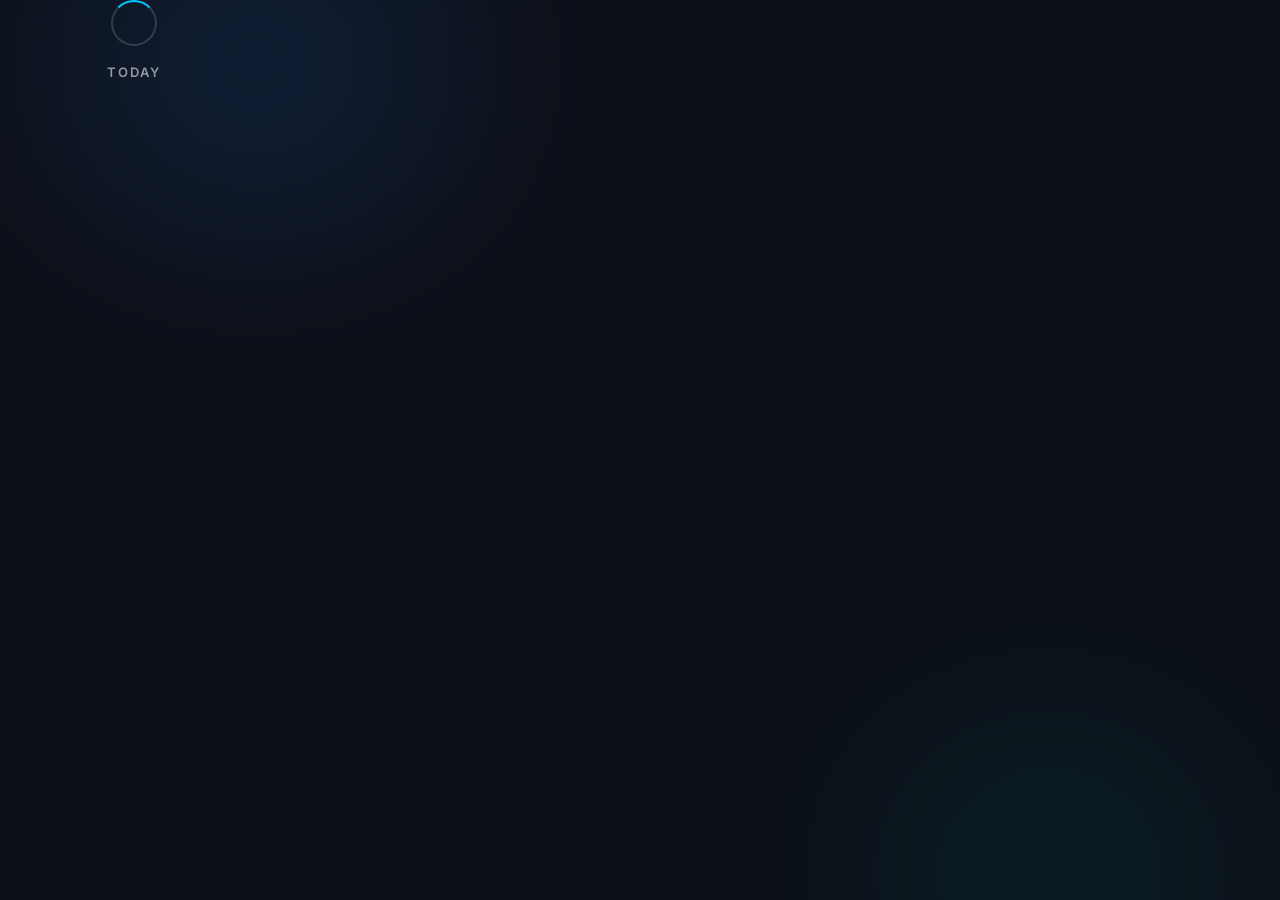
<file: static/board/index.html>
<!DOCTYPE html>
<html lang="en" data-theme="night">
  <head>
    <meta charset="utf-8" />
    <meta
      name="viewport"
      content="width=device-width, initial-scale=1, viewport-fit=cover"
    />
    <title>Today</title>
    <link rel="preconnect" href="https://fonts.googleapis.com" />
    <link rel="preconnect" href="https://fonts.gstatic.com" crossorigin />
    <link
      href="https://fonts.googleapis.com/css2?family=Inter:opsz,wght@14..32,400;14..32,500;14..32,600;14..32,700;14..32,800&display=swap"
      rel="stylesheet"
    />
    <link rel="stylesheet" href="board.css" />
  </head>
  <body>
    <!--
      The whole board is built by board.js from the #board-data payload. Nothing
      is authored here: the frame exists to be painted over, so that the canvas
      owns its markup the way it owns its CSS.
    -->
    <main id="board" class="board" aria-busy="true">
      <div class="boot" id="boot">
        <span class="boot__mark"></span>
        <span class="boot__label">Today</span>
      </div>
    </main>
    <div class="sr-only" role="status" aria-live="polite" id="announcer"></div>
    <script src="board.js"></script>
  </body>
</html>
</file>
<file: static/board/board.css>
/* The Board's own visual system.
 *
 * Nothing here inherits from the host app. The frame is a separate document
 * precisely so the classic stylesheet in utils/styles.py -- 1,500 lines of it,
 * including the kiosk z-index rules -- cannot reach in and half-apply.
 *
 * Colour is authored in oklch so the accent hues stay perceptually even as
 * lightness is swept for hover and pressed states, and so contrast is a number
 * that can be checked rather than eyeballed. Muted text is held at or above
 * 4.5:1 and accents at or above 3:1 against their own surface; tools/audit.py
 * measures this, and it is why --muted is not simply "the same colour, dimmer".
 */

:root {
  /* Surfaces, darkest to lightest. The board is a wall display in a room, so
     the floor is near-black and depth comes from elevation, not borders. */
  --surface-0: oklch(0.17 0.018 265);
  --surface-1: oklch(0.212 0.021 265);
  --surface-2: oklch(0.256 0.024 265);
  --surface-3: oklch(0.305 0.026 265);

  --text: oklch(0.97 0.004 265);
  /* 9.1:1 on --surface-0. The old app shipped #999 at 2.85:1. */
  --muted: oklch(0.775 0.012 265);
  /* 0.68, not 0.66: at 0.66 this measured 4.30:1 on the app's --surface-3,
     which is where 12px captions land. The app's --text-tertiary is this same
     value, and tests/test_one_design.py holds the two files to it. */
  --faint: oklch(0.68 0.014 265);

  --accent: oklch(0.78 0.16 232);
  --good: oklch(0.82 0.17 152);
  --warn: oklch(0.84 0.15 82);
  --late: oklch(0.72 0.19 22);

  /* Lightness for the six per-person colours. Separate from --accent because
   * these are held at a higher lightness than any UI accent: they carry a lane's
   * identity across the whole wall, and the same six hues at accent lightness
   * stop being tellable apart at a distance. It is a token, not a constant in
   * the payload, so day mode can drop it far enough to read on a white Board
   * while keeping every hue exactly where it was. */
  --person-lightness: 0.73;

  --hairline: oklch(0.97 0 0 / 0.09);
  --hairline-strong: oklch(0.97 0 0 / 0.16);

  --radius-sm: 10px;
  --radius: 16px;
  --radius-lg: 24px;

  --ease: cubic-bezier(0.22, 1, 0.36, 1);
  --ease-out: cubic-bezier(0.16, 1, 0.3, 1);
  --dur: 420ms;

  --font: "Inter", ui-sans-serif, system-ui, -apple-system, "Segoe UI", sans-serif;

  color-scheme: dark;
}

/* Day mode. Same shape as the app's day palette and, where the two files share a
 * name, the same value -- tests/test_one_design.py compares every token below
 * against utils/styles.py in both modes, so a drift here fails the build rather
 * than shipping a light Board next to a dark app.
 *
 * The surface ramp is inverted rather than simply lightened. The floor of a wall
 * board in a lit room is near-white and depth still comes from elevation, so the
 * ramp runs the other way: night goes lighter as it rises (0.17 to 0.305) and day
 * goes darker (0.985 to 0.912). A rule that means --surface-3 by "the highest
 * step" means the same thing in both.
 *
 * Every accent darkens for daylight. A saturated hue carries very little
 * luminance, so the bright night values would be recognisably cyan, green, amber
 * and red on a near-white surface and completely illegible. Measured, not
 * guessed: the day's --faint on --surface-3 is 5.76:1 and the night file's own
 * floor is 4.64:1, so day is not a token-for-token flip. */
[data-theme="day"] {
  --surface-0: oklch(0.985 0.002 265);
  --surface-1: oklch(0.962 0.004 265);
  --surface-2: oklch(0.940 0.005 265);
  --surface-3: oklch(0.912 0.006 265);

  --text: oklch(0.24 0.012 265);
  --muted: oklch(0.37 0.012 265);
  --faint: oklch(0.45 0.012 265);

  --accent: oklch(0.45 0.14 232);
  --good: oklch(0.44 0.13 152);
  --warn: oklch(0.45 0.12 70);
  --late: oklch(0.45 0.18 25);

  /* The six per-person colours, on a base matching the day accent. The hue and
   * chroma are unchanged, so these are still the same six people -- only the
   * lighting moved, which is the whole difference between a wall that is read in
   * daylight and one that is read at night. */
  --person-lightness: 0.45;

  /* Borders invert to black at low alpha: the same hairline, drawn in ink. */
  --hairline: oklch(0.20 0.01 265 / 0.10);
  --hairline-strong: oklch(0.20 0.01 265 / 0.22);

  color-scheme: light;
}

* {
  box-sizing: border-box;
}

html,
body {
  margin: 0;
  height: 100%;
  overflow: hidden;
  background: var(--surface-0);
  color: var(--text);
  font-family: var(--font);
  /* The wall display is not a document: nobody selects type here. */
  -webkit-user-select: none;
  user-select: none;
  -webkit-font-smoothing: antialiased;
  text-rendering: optimizeLegibility;
}

.sr-only {
  position: absolute;
  width: 1px;
  height: 1px;
  margin: -1px;
  padding: 0;
  overflow: hidden;
  clip-path: inset(50%);
  white-space: nowrap;
}

/* ── Boot ───────────────────────────────────────────────────────────────────
   Shown only until the first payload lands. It exists so a cold frame is a
   deliberate state rather than a blank white rectangle. */
.boot {
  display: flex;
  flex-direction: column;
  align-items: center;
  justify-content: center;
  gap: 18px;
  height: 100%;
}

.boot__mark {
  width: 46px;
  height: 46px;
  border-radius: 50%;
  border: 2px solid var(--hairline-strong);
  border-top-color: var(--accent);
  animation: spin 900ms linear infinite;
}

.boot__label {
  font-size: 13px;
  font-weight: 600;
  letter-spacing: 0.14em;
  text-transform: uppercase;
  color: var(--faint);
}

@keyframes spin {
  to {
    transform: rotate(1turn);
  }
}

/* ── Frame ──────────────────────────────────────────────────────────────────
   A CSS grid, not columns. Header / rail / stage are the three regions, and
   the stage is the only one that scrolls, so the date and the person list stay
   put when a long day needs scrolling. */
.board {
  display: grid;
  grid-template-areas:
    "head head"
    "rail stage";
  grid-template-columns: minmax(232px, 268px) 1fr;
  grid-template-rows: auto 1fr;
  /* 100vh here would mean "the height of this frame", which is the value we are
     about to ask the host to set. board.js measures the host's leftover space
     and pins this in pixels instead. */
  height: 100%;
  position: relative;
  isolation: isolate;
  /* The blurred washes below are deliberately larger than the board and hang
     past its edges; without this they would make the document scroll. */
  overflow: hidden;
}

/* Two very wide, very soft washes. This is what keeps a large dark surface from
   reading as a dead panel, without introducing a texture that would fight the
   type at reading distance. */
.board::before,
.board::after {
  content: "";
  position: absolute;
  z-index: -1;
  pointer-events: none;
  border-radius: 50%;
  filter: blur(90px);
  opacity: 0.5;
}

.board::before {
  width: 60vw;
  height: 46vh;
  top: -16vh;
  left: -10vw;
  background: radial-gradient(
    circle at 50% 50%,
    oklch(0.5 0.15 258 / 0.5),
    transparent 70%
  );
}

.board::after {
  width: 52vw;
  height: 42vh;
  bottom: -18vh;
  right: -8vw;
  background: radial-gradient(
    circle at 50% 50%,
    oklch(0.48 0.14 195 / 0.4),
    transparent 70%
  );
}

/* ── Header ───────────────────────────────────────────────────────────────── */
.head {
  grid-area: head;
  display: grid;
  grid-template-columns: auto 1fr;
  align-items: center;
  gap: 28px;
  padding: 18px 28px 14px;
}

.head__when {
  display: flex;
  flex-direction: column;
  gap: 2px;
  min-width: 150px;
}

.head__clock {
  font-size: 46px;
  font-weight: 800;
  line-height: 0.94;
  letter-spacing: -0.035em;
  font-variant-numeric: tabular-nums;
  /* The clock is the one thing that moves, so it is the only element allowed a
     glow. It draws the eye to "now" and nowhere else. */
  text-shadow: 0 0 34px oklch(0.78 0.16 232 / 0.28);
}

.head__date {
  font-size: 13px;
  font-weight: 600;
  letter-spacing: 0.1em;
  text-transform: uppercase;
  color: var(--muted);
}

/* The Day / Night / Auto control. Deliberately the smallest thing on the Board:
   it sits under the clock and date because that is where the eye already goes
   for "now", and it is a wall display's own setting, not something anyone reads
   from across the room. It is here rather than in the host chrome because the
   Board is the page that is left running. */
.head__mode {
  display: flex;
  gap: 4px;
  margin-top: 8px;
}

.head__mode-opt {
  appearance: none;
  border: 1px solid var(--hairline);
  background: transparent;
  color: var(--faint);
  font-family: inherit;
  font-size: 10px;
  font-weight: 700;
  line-height: 1;
  letter-spacing: 0.08em;
  text-transform: uppercase;
  padding: 4px 8px;
  border-radius: 999px;
  cursor: pointer;
}

.head__mode-opt:hover {
  color: var(--muted);
  border-color: var(--hairline-strong);
}

.head__mode-opt[aria-pressed="true"] {
  background: var(--surface-3);
  border-color: var(--surface-3);
  color: var(--text);
}

.head__arc {
  min-width: 0;
}

.head__summary {
  display: flex;
  align-items: baseline;
  gap: 10px;
  margin-top: 10px;
  font-size: 14px;
  font-weight: 500;
  color: var(--muted);
}

.head__summary b {
  color: var(--text);
  font-size: 16px;
  font-weight: 700;
  font-variant-numeric: tabular-nums;
}

.head__summary .is-late {
  color: var(--late);
  font-weight: 700;
}

/* ── The day arc ──────────────────────────────────────────────────────────── */
.arc {
  display: block;
  width: 100%;
  height: 92px;
  overflow: visible;
}

.arc__track {
  fill: none;
  stroke: var(--hairline);
  stroke-width: 2;
}

/* There is no arc__fill any more. It ran from the left edge to today, but each
   disc already carries that day's own completion percentage, so a bar along the
   track would sum a week into one number and imply a trend the individual days
   do not show. The per-day discs are the honest version of that. */

.arc__halo {
  fill: none;
  stroke: var(--accent);
  stroke-width: 10;
  opacity: 0.1;
  filter: blur(6px);
}

.arc__node {
  cursor: pointer;
  outline: none;
}
.arc__node:focus .arc__disc,
.arc__node:hover .arc__disc { stroke: var(--accent); stroke-width: 3px; }

.arc__disc {
  fill: var(--surface-1);
  stroke: var(--hairline-strong);
  stroke-width: 2;
  transition: fill var(--dur) var(--ease), stroke var(--dur) var(--ease);
}

/* The day being browsed gets the big bright disc. It is the day a tap acts on,
   so it is the one the wall should point at. This used to be the real today,
   which meant browsing back to Monday left the selected day as an ordinary node
   and lit up the day you were not on. */
.arc__node--selected .arc__disc {
  fill: var(--accent);
  stroke: oklch(0.9 0.12 232);
  stroke-width: 2.5;
}

.arc__node--empty .arc__disc {
  fill: var(--surface-0);
  stroke: var(--hairline);
}

/* An empty day that is also the selected one still needs the fill, otherwise
   selecting a day with nothing on it gives the one node on the strip that does
   not look selected. Declared after --empty so it wins the same specificity. */
.arc__node--selected.arc__node--empty .arc__disc {
  fill: var(--accent);
  stroke: oklch(0.9 0.12 232);
}

/* The real today, when it is not the selected day, is a thin bright ring on a
   normal-size disc. A ring rather than a second fill so the two never compete:
   one big bright disc, one outlined one, readable from across a room. When
   today *is* the selected day it is already the bright disc and this only
   thickens the stroke. */
.arc__node--today .arc__disc {
  stroke: var(--accent);
  stroke-width: 3;
}

.arc__node--today.arc__node--selected .arc__disc {
  stroke: oklch(0.9 0.12 232);
  stroke-width: 3.5;
}

.arc__pct {
  fill: var(--text);
  font-size: 11px;
  font-weight: 700;
  text-anchor: middle;
  dominant-baseline: central;
  font-variant-numeric: tabular-nums;
}

.arc__node--selected .arc__pct {
  /* Dark on the bright selected disc; the one inverted pair on the board. */
  fill: var(--surface-0);
}

.arc__node--empty .arc__pct {
  fill: var(--faint);
  font-weight: 500;
}

/* An empty selected day still has a bright disc under it, so it keeps the dark
   figure rather than the faint one used for the other empty days. */
.arc__node--selected.arc__node--empty .arc__pct {
  fill: var(--surface-0);
}

.arc__day {
  fill: var(--faint);
  font-size: 10px;
  font-weight: 600;
  text-anchor: middle;
  text-transform: uppercase;
  /* Seven cells share the width three used to, and a full word is wider than a
     seventh of it. Letterspaced "Yesterday" met its neighbour and the strip
     read as one smudge, so the long names are set tighter to survive it. */
  letter-spacing: 0.02em;
}

/* The real today, in full brightness, whether or not it is the day being
   browsed. The ring on the disc already says "today"; the name under it has to
   survive being read from across the room, and the two flags are separate days
   as soon as you browse. */
.arc__day--today {
  fill: var(--muted);
}

.arc__num {
  fill: var(--muted);
  font-size: 13px;
  font-weight: 700;
  text-anchor: middle;
  font-variant-numeric: tabular-nums;
}

.arc__num--today {
  fill: var(--text);
}

/* ── People rail ────────────────────────────────────────────────────────────
   The navigation is the people, not a list of pages. Each entry is a target
   sized for a hand across a room. */
.rail {
  grid-area: rail;
  display: flex;
  flex-direction: column;
  gap: 8px;
  min-height: 0;
  padding: 4px 14px 18px 20px;
  border-right: 1px solid var(--hairline);
}

.rail__head {
  display: flex;
  align-items: center;
  justify-content: space-between;
  padding: 0 6px 10px;
  font-size: 11px;
  font-weight: 700;
  letter-spacing: 0.14em;
  text-transform: uppercase;
  color: var(--faint);
}

.rail__list {
  display: flex;
  flex-direction: column;
  gap: 6px;
  min-height: 0;
  overflow-y: auto;
  scrollbar-width: thin;
  scrollbar-color: var(--surface-3) transparent;
}

.rail__list::-webkit-scrollbar {
  width: 6px;
}

.rail__list::-webkit-scrollbar-thumb {
  background: var(--surface-3);
  border-radius: 3px;
}

.person {
  display: grid;
  grid-template-columns: 46px 1fr auto;
  align-items: center;
  gap: 12px;
  padding: 9px 11px;
  border: 1px solid transparent;
  border-radius: var(--radius);
  background: transparent;
  color: inherit;
  font: inherit;
  text-align: left;
  cursor: pointer;
  transition: background 200ms var(--ease), border-color 200ms var(--ease),
    transform 200ms var(--ease);
}

.person:hover {
  background: var(--surface-1);
}

.person:active {
  transform: scale(0.985);
}

.person:focus-visible {
  outline: 2px solid var(--accent);
  outline-offset: 2px;
}

.person[aria-current="true"] {
  background: var(--surface-2);
  border-color: var(--hairline-strong);
}

/* The selected person carries a colour bar rather than only a background
   change, so the current selection survives a glance in poor light. */
.person[aria-current="true"]::before {
  content: "";
  position: absolute;
  left: 0;
  width: 3px;
  height: 26px;
  border-radius: 0 3px 3px 0;
  background: var(--person-accent, var(--accent));
}

.person {
  position: relative;
}

.person__face {
  position: relative;
  display: grid;
  place-items: center;
  width: 46px;
  height: 46px;
  border-radius: 14px;
  overflow: hidden;
  background: var(--surface-3);
  color: var(--surface-0);
  font-size: 15px;
  font-weight: 800;
  letter-spacing: -0.01em;
}

.person__face img {
  width: 100%;
  height: 100%;
  object-fit: cover;
}

.person__body {
  display: flex;
  flex-direction: column;
  gap: 1px;
  min-width: 0;
}

.person__name {
  font-size: 15px;
  font-weight: 650;
  letter-spacing: -0.01em;
  white-space: nowrap;
  overflow: hidden;
  text-overflow: ellipsis;
}

.person__meta {
  font-size: 12px;
  font-weight: 500;
  color: var(--muted);
  white-space: nowrap;
  overflow: hidden;
  text-overflow: ellipsis;
}

.person__meta .is-late {
  color: var(--late);
  font-weight: 700;
}

.person__score {
  display: flex;
  flex-direction: column;
  align-items: flex-end;
  gap: 1px;
}

.person__points {
  font-size: 17px;
  font-weight: 800;
  font-variant-numeric: tabular-nums;
  line-height: 1;
  color: var(--person-accent, var(--accent));
}

.person__points span {
  font-size: 10px;
  font-weight: 600;
  color: var(--faint);
  letter-spacing: 0.06em;
}

/* ── Stage ────────────────────────────────────────────────────────────────── */
.stage {
  grid-area: stage;
  min-height: 0;
  overflow-y: auto;
  padding: 4px 28px 28px;
  scrollbar-width: thin;
  scrollbar-color: var(--surface-3) transparent;
}

.stage::-webkit-scrollbar {
  width: 8px;
}

.stage::-webkit-scrollbar-thumb {
  background: var(--surface-3);
  border-radius: 4px;
}

.stage__title {
  display: flex;
  align-items: baseline;
  gap: 12px;
  margin: 0 0 16px;
  font-size: 24px;
  font-weight: 750;
  letter-spacing: -0.025em;
}

.stage__title small {
  font-size: 13px;
  font-weight: 600;
  color: var(--muted);
  letter-spacing: 0;
}

.groups {
  display: flex;
  flex-direction: column;
  gap: 22px;
}

.group {
  display: grid;
  grid-template-columns: 128px 1fr;
  gap: 18px;
  align-items: start;
  /* The list below asks how wide it is rather than how wide the window is. The
     stage loses a different amount to the rail at every screen size, so a
     viewport query would put two-up on a tablet portrait where the stage is
     284px and each task would be 139px wide with nowhere left for its title. */
  container-type: inline-size;
  container-name: group;
}

.group__label {
  display: flex;
  flex-direction: column;
  gap: 2px;
  padding-top: 12px;
  position: sticky;
  top: 0;
}

.group__name {
  font-size: 12px;
  font-weight: 750;
  letter-spacing: 0.1em;
  text-transform: uppercase;
  color: var(--muted);
}

.group__count {
  font-size: 12px;
  font-weight: 600;
  color: var(--faint);
  font-variant-numeric: tabular-nums;
}

.group--late .group__name {
  color: var(--late);
}

.group--clear .group__name {
  color: var(--good);
}

/* Finished work recedes. It is still there to be undone, so it must not
   disappear, but it should not compete with what is outstanding. */
.group--done .group__name {
  color: var(--good);
}

.group--done .task {
  opacity: 0.62;
}

.group--done .task:hover,
.group--done .task:focus-visible {
  opacity: 1;
}

/* Two tasks a row. The list is read from across a room and a full-width row
   spent 80% of its width on a title; two up fits far more of the day on the
   same wall. The columns are a single repeat so the two tracks always match,
   with no auto-fit: auto-fit would quietly give three per row on a wide desk
   and one per row on a narrow one, and the point is a fixed two. */
.group__items {
  display: grid;
  grid-template-columns: repeat(2, minmax(0, 1fr));
  align-content: start;
  gap: 7px;
  min-width: 0;
}

/* Not two-up when the stage is too narrow to carry it. Each task spends about
   150px on its tick, lock chip, score and padding before the title, so below
   roughly 720px of list the title is squeezed to nothing -- measured at 0px
   on a tablet in portrait. One row keeps the title readable there, which is the
   device somebody walks over to read. */
@container group (max-width: 720px) {
  .group__items {
    grid-template-columns: minmax(0, 1fr);
  }
}

/* ── Task rows ────────────────────────────────────────────────────────────── */
.task {
  display: grid;
  /* The title gets a floor rather than a bare 1fr. A bare 1fr can be squeezed
     to nothing once the other three tracks have taken what they need -- which
     is what happened to the title at tablet width, rendering every task with a
     zero-width name. */
  grid-template-columns: auto minmax(7rem, 1fr) auto auto;
  align-items: center;
  gap: 14px;
  padding: 13px 16px;
  border-radius: var(--radius);
  background: var(--surface-1);
  border: 1px solid var(--hairline);
  transition: background 200ms var(--ease), border-color 200ms var(--ease);
}

.task:hover {
  background: var(--surface-2);
}

/* A tickable row. The target is the whole row, not a checkbox: this is read
   from across a room and aimed at with a finger. */
.task--live {
  cursor: pointer;
  -webkit-tap-highlight-color: transparent;
}

.task--live:hover,
.task--live:focus-visible {
  background: var(--surface-2);
  border-color: var(--hairline-strong);
}

.task--live:focus-visible {
  outline: 2px solid var(--accent);
  outline-offset: 2px;
}

/* Pending, not optimistic. The row does not tick itself: the server decides
   whether it may, and the repaint that follows is the truth. A row that filled
   in and then un-filled would be worse than one that waits. */
.task--live:active {
  background: var(--surface-3);
}

.task__tick {
  width: 24px;
  height: 24px;
  border-radius: 50%;
  border: 2px solid var(--hairline-strong);
  position: relative;
  transition: border-color 180ms var(--ease), background 180ms var(--ease);
}

.task--live:hover .task__tick {
  border-color: var(--accent);
  background: color-mix(in oklab, var(--accent) 18%, transparent);
}

.task__tick--reopen {
  border-style: dashed;
}

.task__title {
  font-size: 16px;
  font-weight: 600;
  letter-spacing: -0.01em;
  /* Wraps to two lines instead of being cut off. A task row is now half the
     width it was, and a task you cannot read is not a task you can act on --
     the ellipsis hid the second half of most titles on a tablet, which is
     exactly the size somebody would walk over to read. Two lines is the cap:
     a third would make one long title grow the whole row and break the
     two-per-row rhythm. */
  display: -webkit-box;
  -webkit-box-orient: vertical;
  -webkit-line-clamp: 2;
  line-clamp: 2;
  overflow: hidden;
  overflow-wrap: anywhere;
}

.task__lock {
  display: inline-flex;
  align-items: center;
  gap: 5px;
  padding: 3px 9px;
  border-radius: 999px;
  font-size: 11px;
  font-weight: 700;
  letter-spacing: 0.03em;
  white-space: nowrap;
  background: var(--surface-3);
  color: var(--muted);
}

.task__lock--overdue {
  background: oklch(0.72 0.19 22 / 0.16);
  color: oklch(0.84 0.13 22);
}

.task__lock--future {
  background: oklch(0.78 0.16 232 / 0.14);
  color: oklch(0.86 0.1 232);
}

.task__points {
  display: inline-flex;
  align-items: baseline;
  gap: 3px;
  min-width: 52px;
  justify-content: flex-end;
  font-size: 16px;
  font-weight: 800;
  font-variant-numeric: tabular-nums;
  color: var(--good);
}

.task__points span {
  font-size: 10px;
  font-weight: 600;
  color: var(--faint);
  letter-spacing: 0.06em;
}

/* A task whose value has decayed to 0 is drawn honestly rather than as a
   normal row with a zero in it. */
.task--worthless .task__points {
  color: var(--faint);
}

.task--locked {
  background: transparent;
  border-style: dashed;
  border-color: var(--hairline);
}

.task--locked .task__title {
  color: var(--muted);
}

/* The "+N more" row. A wall display that silently showed six of twenty-three
   past-due tasks would be lying about the state of the day, so the remainder is
   stated rather than dropped. */
.more {
  display: flex;
  align-items: baseline;
  gap: 10px;
  padding: 11px 16px;
  border-radius: var(--radius);
  border: 1px dashed var(--hairline-strong);
  font-size: 14px;
  font-weight: 700;
  color: var(--muted);
  /* The remainder is one statement about the whole group, so it spans the row
     rather than sitting in the first cell where it reads as belonging to a
     single task. */
  grid-column: 1 / -1;
}

.more small {
  font-size: 12px;
  font-weight: 500;
  color: var(--faint);
}

/* The pre-generated future. Deliberately the quietest thing on the board: it is
   bookkeeping, not a commitment, and a large number here should not read as
   pressure. */
.scheduled {
  display: flex;
  align-items: baseline;
  gap: 10px;
  margin-top: 18px;
  padding-top: 14px;
  border-top: 1px solid var(--hairline);
  font-size: 13px;
  color: var(--faint);
}

.scheduled b {
  font-weight: 650;
  color: var(--muted);
  font-variant-numeric: tabular-nums;
}

/* ── Result toast ────────────────────────────────────────────────────────────
   Sits over the stage rather than in it: a confirmation must not move the work
   around while it is being read. */
.flash {
  position: absolute;
  left: 50%;
  bottom: 28px;
  transform: translateX(-50%);
  z-index: 40;
  display: flex;
  align-items: center;
  gap: 10px;
  max-width: min(560px, 78%);
  padding: 14px 20px;
  border-radius: 999px;
  background: color-mix(in oklab, var(--good) 20%, var(--surface-2));
  border: 1px solid color-mix(in oklab, var(--good) 45%, transparent);
  color: var(--text);
  font-size: 15px;
  font-weight: 600;
  letter-spacing: -0.01em;
  box-shadow: 0 18px 48px rgb(0 0 0 / 0.45);
  animation: flash-in 260ms var(--ease);
}

.flash--bad {
  background: color-mix(in oklab, var(--late) 22%, var(--surface-2));
  border-color: color-mix(in oklab, var(--late) 50%, transparent);
}

@keyframes flash-in {
  from { opacity: 0; transform: translate(-50%, 12px); }
  to { opacity: 1; transform: translate(-50%, 0); }
}

/* ── Empty state ──────────────────────────────────────────────────────────── */
.clear {
  display: flex;
  align-items: center;
  gap: 14px;
  padding: 22px 18px;
  border-radius: var(--radius-lg);
  background: linear-gradient(
    120deg,
    oklch(0.82 0.17 152 / 0.1),
    oklch(0.78 0.16 232 / 0.06)
  );
  border: 1px solid oklch(0.82 0.17 152 / 0.22);
}

.clear__mark {
  display: grid;
  place-items: center;
  width: 40px;
  height: 40px;
  border-radius: 50%;
  background: oklch(0.82 0.17 152 / 0.16);
  color: var(--good);
  font-size: 19px;
  flex: none;
}

.clear__text {
  font-size: 16px;
  font-weight: 650;
  letter-spacing: -0.01em;
}

.clear__text small {
  display: block;
  margin-top: 2px;
  font-size: 13px;
  font-weight: 500;
  color: var(--muted);
  letter-spacing: 0;
}

/* ── The "everyone" overview ────────────────────────────────────────────────
   Selecting Everyone shows one lane per child, so the wall answers "how is the
   family doing" in a single glance without anybody tapping through. */
.overview {
  display: grid;
  grid-template-columns: repeat(auto-fit, minmax(258px, 1fr));
  gap: 14px;
}

.mini {
  display: flex;
  flex-direction: column;
  gap: 12px;
  padding: 16px;
  border-radius: var(--radius-lg);
  background: var(--surface-1);
  border: 1px solid var(--hairline);
  border-top: 3px solid var(--person-accent, var(--accent));
}

.mini__head {
  display: flex;
  align-items: center;
  gap: 11px;
}

.mini__face {
  display: grid;
  place-items: center;
  width: 38px;
  height: 38px;
  border-radius: 12px;
  overflow: hidden;
  background: var(--surface-3);
  color: var(--surface-0);
  font-size: 13px;
  font-weight: 800;
  flex: none;
}

.mini__face img {
  width: 100%;
  height: 100%;
  object-fit: cover;
}

.mini__name {
  font-size: 15px;
  font-weight: 700;
  letter-spacing: -0.01em;
}

.mini__meta {
  font-size: 12px;
  font-weight: 500;
  color: var(--muted);
}

.mini__bar {
  height: 7px;
  border-radius: 4px;
  background: var(--surface-3);
  overflow: hidden;
}

.mini__fill {
  height: 100%;
  border-radius: 4px;
  background: var(--person-accent, var(--accent));
  transition: width var(--dur) var(--ease-out);
}

.mini__stats {
  display: flex;
  gap: 14px;
  font-size: 12px;
  font-weight: 600;
  color: var(--muted);
}

.mini__stats b {
  color: var(--text);
  font-weight: 750;
  font-variant-numeric: tabular-nums;
}

.mini__stats .is-late {
  color: var(--late);
}

/* ── Motion ─────────────────────────────────────────────────────────────────
   One entrance, staggered, and it happens once. A wall display is on for hours,
   so anything looping would be a liability rather than an accent. */
.rise {
  animation: rise 520ms var(--ease-out) backwards;
}

@keyframes rise {
  from {
    opacity: 0;
    transform: translateY(14px);
  }
}

@media (prefers-reduced-motion: reduce) {
  *,
  *::before,
  *::after {
    animation-duration: 1ms !important;
    animation-iteration-count: 1 !important;
    transition-duration: 1ms !important;
  }
}

/* ── Narrow fallback ────────────────────────────────────────────────────────
   The wall tablet is the target, but the same board gets opened on a phone,
   and a horizontal squeeze that hides the rail is worse than stacking it. */
@media (max-width: 720px) {
  .board {
    grid-template-areas:
      "head"
      "rail"
      "stage";
    grid-template-columns: 1fr;
    grid-template-rows: auto auto 1fr;
  }

  .head {
    grid-template-columns: 1fr;
    gap: 12px;
    padding: 14px 18px 10px;
  }

  .head__clock {
    font-size: 38px;
  }

  .rail {
    flex-direction: row;
    border-right: none;
    border-bottom: 1px solid var(--hairline);
    padding: 8px 14px;
    overflow-x: auto;
  }

  .rail__head {
    display: none;
  }

  .rail__list {
    flex-direction: row;
    overflow-x: auto;
  }

  .person {
    grid-template-columns: 40px auto;
    flex: none;
  }

  .person__score {
    display: none;
  }

  .stage {
    padding: 4px 18px 24px;
  }

  .group {
    grid-template-columns: 1fr;
    gap: 8px;
  }

  .group__label {
    flex-direction: row;
    align-items: baseline;
    gap: 8px;
    padding-top: 0;
  }
}
</file>
